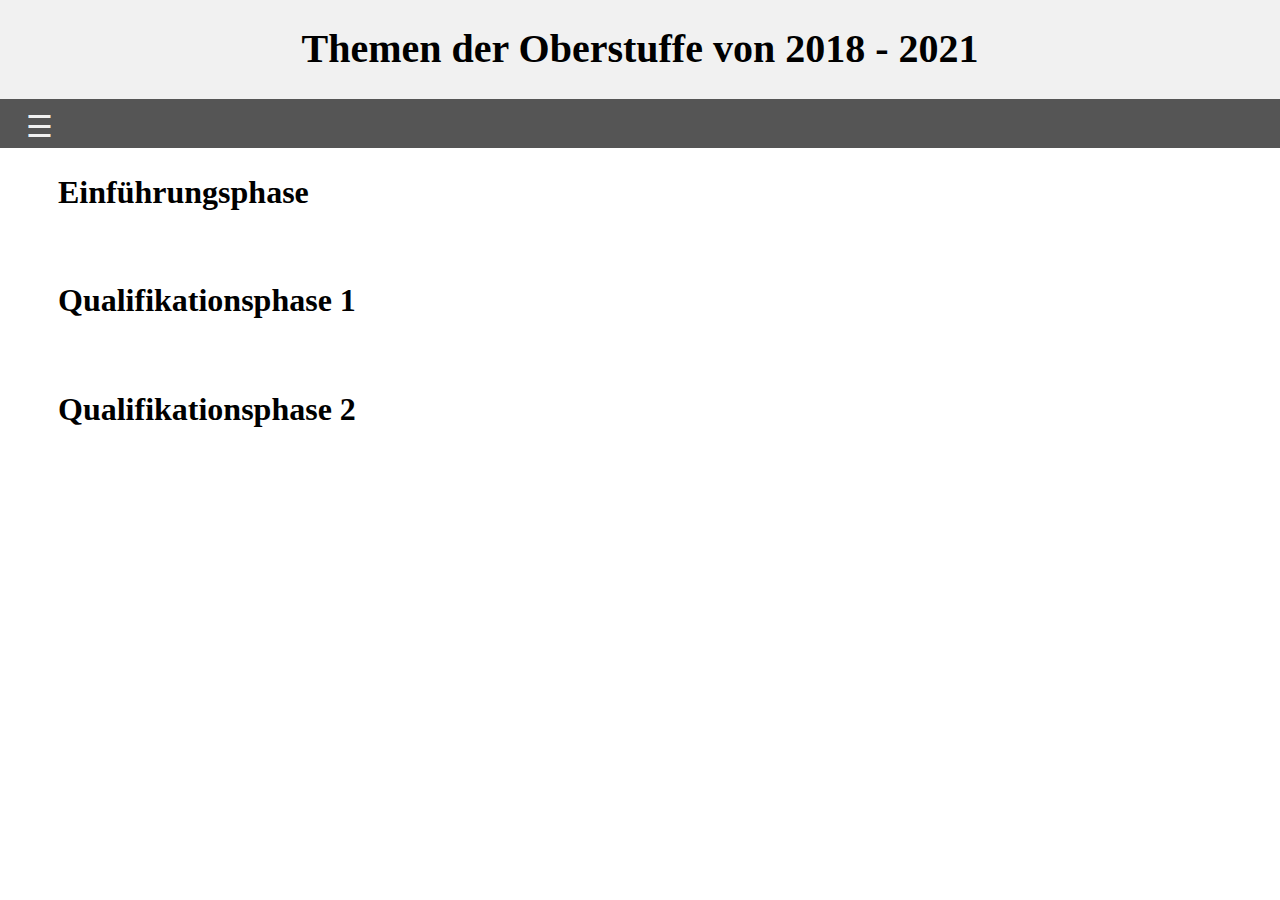
<file: index.html>
<!DOCTYPE html>
<html lang="de">

<head>
    <title>Funktionen Allgemein - EF</title>
    <link rel="stylesheet" type="text/css" href="theme.css">
    <link href="https://fonts.googleapis.com/css?family=Poppins" rel="stylesheet">
    <meta charset="utf-8">
    <meta name="viewport" content="width=device-width, initial-scale=1.0">
</head>

<body>
    <div class="top-container">
        <h1 class="underline">Themen der Oberstuffe von 2018 - 2021 </h1>
    </div>
    <div id="mySidenav" class="sidenav">
        <a href="javascript:void(0)" class="closebtn" onclick="closeNav()">&times;</a>
        <a href="index.html">Hauptseite</a>
        <a href="EF/ef.html">EF</a>
        <a href="Q1/q1.html">Q1</a>
        <a href="Q2/q2.html">Q2</a>
    </div>
    <div class="header" id="myHeader">
        <span style="font-size:30px;cursor:pointer" onclick="openNav()">&nbsp &#9776; <div class="titl opacityt" id="myTitl">Themen der Oberstuffe von 2018 - 2021 MPG</div></span>
    </div>
    <a href="EF/ef.html">
        <h2>Einführungsphase</h2>
    </a><br>
    <a href="Q1/q1.html">
        <h2>Qualifikationsphase 1</h2>
    </a><br>
    <a href="Q2/q2.html">
        <h2>Qualifikationsphase 2</h2>
    </a><br>
    <script type='text/javascript' src="script.js"></script>
</body>

</html>
</file>
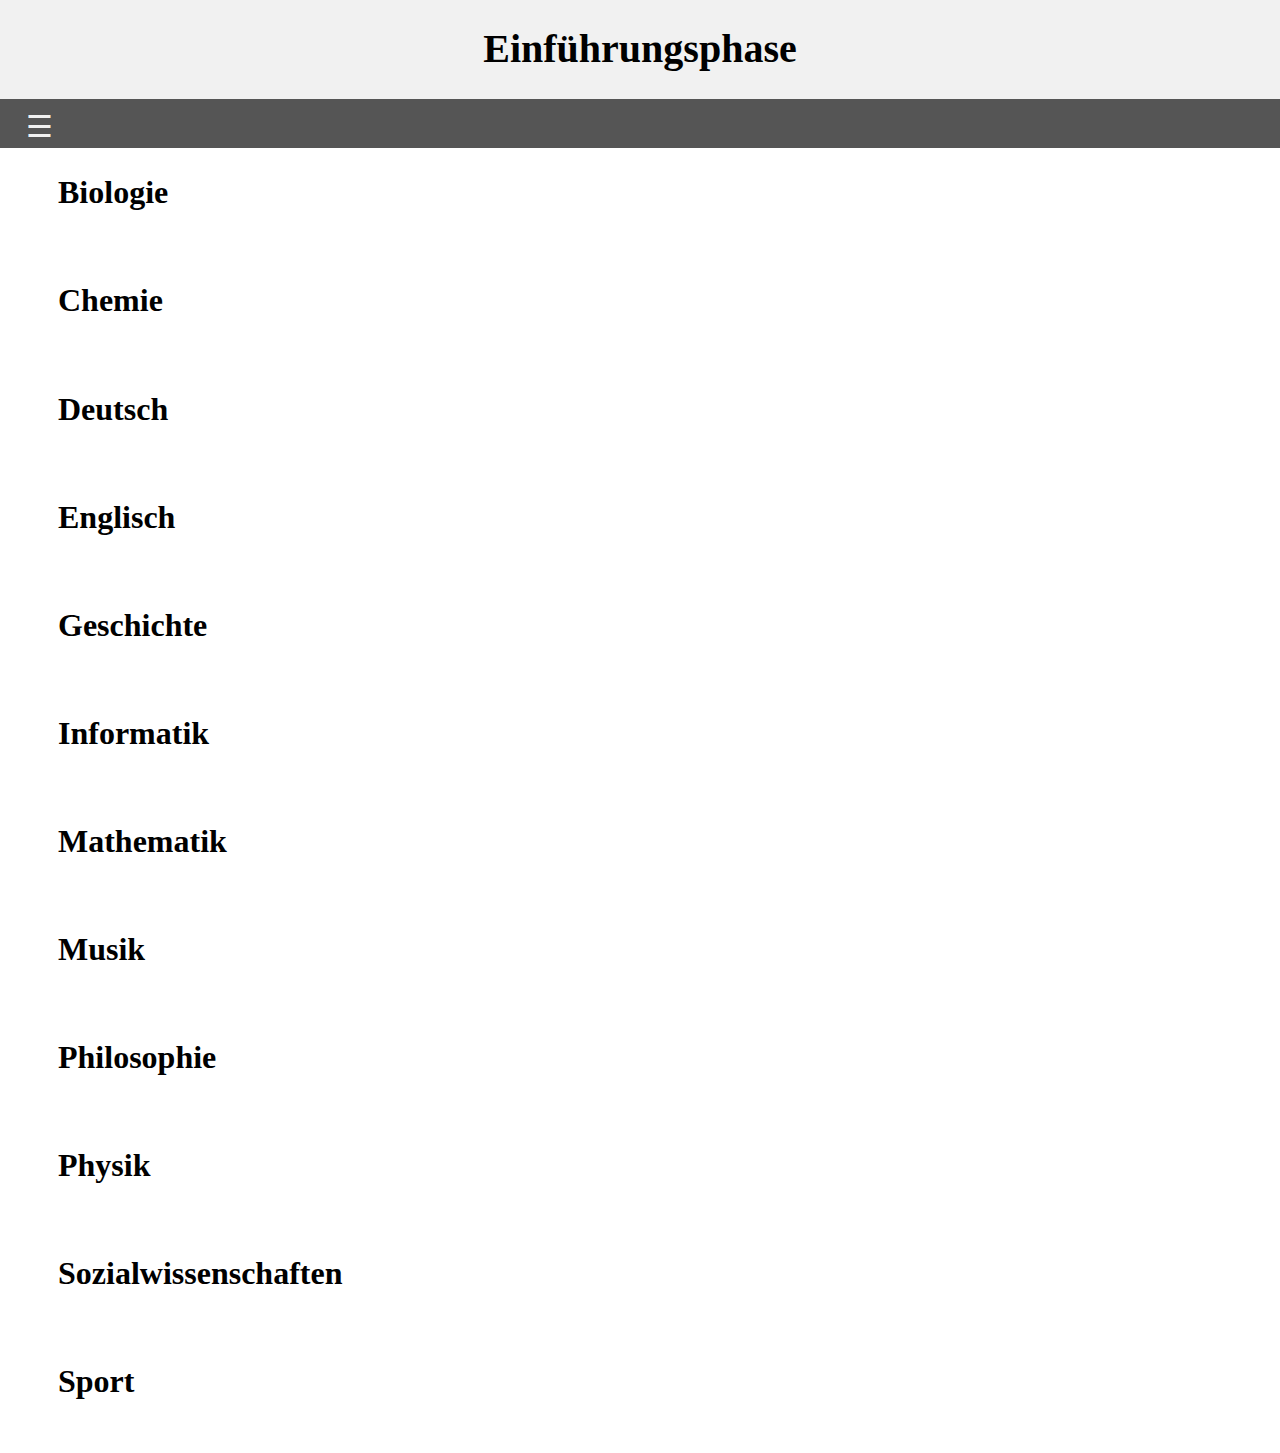
<file: EF/ef.html>
<!DOCTYPE html>
<html lang="de">

<head>
    <title>Funktionen Allgemein - EF</title>
    <link rel="stylesheet" type="text/css" href="theme.css">
    <link href="https://fonts.googleapis.com/css?family=Poppins" rel="stylesheet">
    <meta charset="utf-8">
    <meta name="viewport" content="width=device-width, initial-scale=1.0">
</head>

<body>
    <div class="top-container">
        <h1 class="underline">Einführungsphase </h1>
    </div>
    <div id="mySidenav" class="sidenav">
        <a href="javascript:void(0)" class="closebtn" onclick="closeNav()">&times;</a>
        <a href="../index.html">Hauptseite</a>
        <a href="EF/ef.html">EF</a>
        <a href="Q1/q1.html">Q1</a>
        <a href="Q2/q2.html">Q2</a>
    </div>
    <div class="header" id="myHeader">
        <span style="font-size:30px;cursor:pointer" onclick="openNav()">&nbsp &#9776; <div class="titl opacityt" id="myTitl">Einführungsphase</div></span>
    </div>
    <a href="Bio/bio.html">
        <h2>Biologie</h2>
    </a><br>
    <a href="Chemie/chemie.html">
        <h2>Chemie</h2>
    </a><br>
    <a href="Deutsch/deutsch.html">
        <h2>Deutsch</h2>
    </a><br>
    <a href="Englisch/englisc.html">
        <h2>Englisch</h2>
    </a><br>
    <a href="Geschichte/geschichte.html">
        <h2>Geschichte</h2>
    </a><br>
    <a href="Informatik/informatik.html">
        <h2>Informatik</h2>
    </a><br>
    <a href="Mathematik/mathematik.html">
        <h2>Mathematik</h2>
    </a><br>
    <a href="Musik/musik.html">
        <h2>Musik</h2>
    </a><br>
    <a href="Philosophie/philosophie.html">
        <h2>Philosophie</h2>
    </a><br>
    <a href="Physik/physik.html">
        <h2>Physik</h2>
    </a><br>
    <a href="Sozialwissenschaften/sowi.html">
        <h2>Sozialwissenschaften</h2>
    </a><br>
    <a href="Sport/sport.html">
        <h2>Sport</h2>
    </a><br>
    <script type='text/javascript' src="script.js"></script>
</body>

</html>
</file>
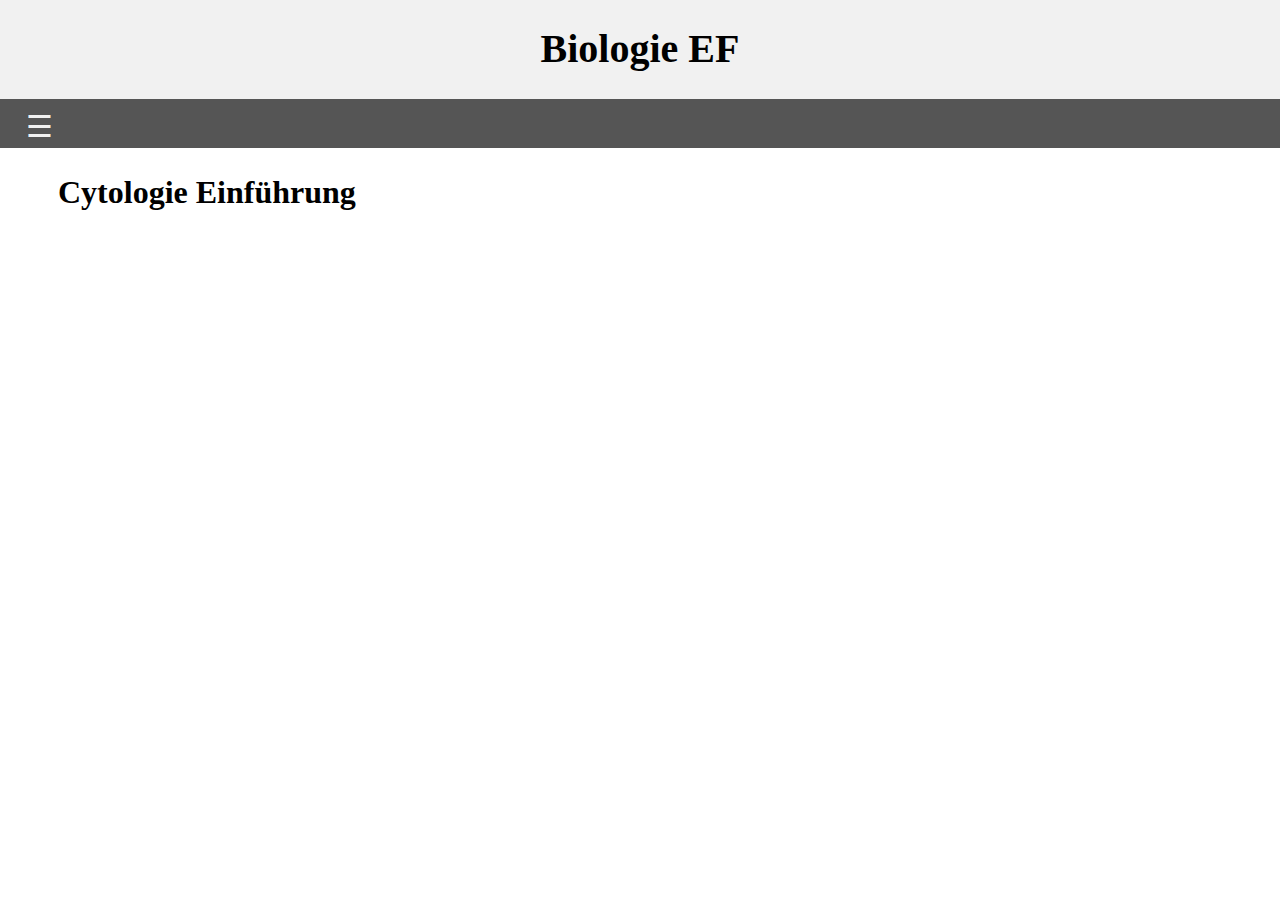
<file: EF/Bio/bio.html>
<!DOCTYPE html>
<html lang="de">

<head>
    <title>Bio - EF</title>
    <link rel="stylesheet" type="text/css" href="theme.css">
    <link href="https://fonts.googleapis.com/css?family=Poppins" rel="stylesheet">
    <meta charset="utf-8">
    <meta name="viewport" content="width=device-width, initial-scale=1.0">
</head>

<body>
    <div class="top-container">
        <h1 class="underline">Biologie EF </h1>
    </div>
    <div id="mySidenav" class="sidenav">
        <a href="javascript:void(0)" class="closebtn" onclick="closeNav()">&times;</a>
        <a href="https://megaprojekt.github.io/index.html">Hauptseite</a>
        <a href="https://megaprojekt.github.io/EF/ef.html">EF</a>
        <a href="../Q1/q1.html">Q1</a>
        <a href="../Q2/q2.html">Q2</a>
    </div>
    <div class="header" id="myHeader">
        <span style="font-size:30px;cursor:pointer" onclick="openNav()">&nbsp &#9776; <div class="titl opacityt" id="myTitl">Biologie EF</div></span>
    </div>
    <a href="Zellen/Cytologie_Einfuehrung/Cytologie_Einfuehrung.html">
        <h2>Cytologie Einführung</h2>
    </a><br>
    <script type='text/javascript' src="script.js"></script>
</body>

</html>
</file>
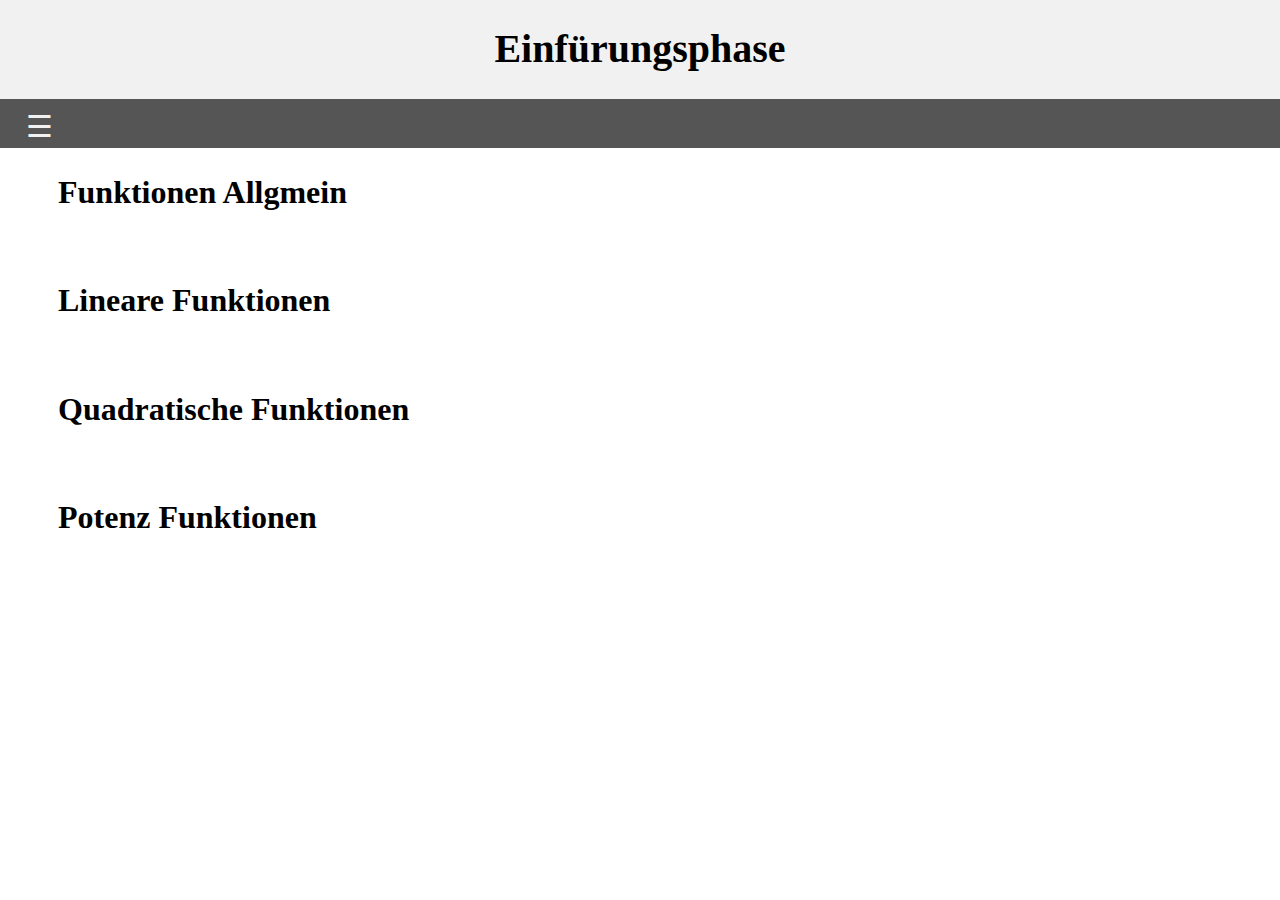
<file: EF/Mathematik/mathematik.html>
<!DOCTYPE html>
<html lang="de">

<head>
    <title>Funktionen Allgemein - EF</title>
    <link rel="stylesheet" type="text/css" href="theme.css">
    <link href="https://fonts.googleapis.com/css?family=Poppins" rel="stylesheet">
    <meta charset="utf-8">
    <meta name="viewport" content="width=device-width, initial-scale=1.0">
</head>

<body>
    <div class="top-container">
        <h1 class="underline">Einfürungsphase </h1>
    </div>
    <div id="mySidenav" class="sidenav">
        <a href="javascript:void(0)" class="closebtn" onclick="closeNav()">&times;</a>
        <a href="https://megaprojekt.github.io/index.html">Hauptseite</a>
        <a href="https://megaprojekt.github.io/EF/ef.html">EF</a>
        <a href="../Q1/q1.html">Q1</a>
        <a href="../Q2/q2.html">Q2</a>
    </div>
    <div class="header" id="myHeader">
        <span style="font-size:30px;cursor:pointer" onclick="openNav()">&nbsp &#9776; <div class="titl opacityt" id="myTitl">Einfürungsphase</div></span>
    </div>
    <a href="Funktionen/Funktionen%20Definition/EF_Funktionen_Allgemein.html">
        <h2>Funktionen Allgmein</h2>
    </a><br>
    <a href="Funktionen/Lineare%20Funktionen/EF_Lineare_Funktionen.html">
        <h2>Lineare Funktionen</h2>
    </a><br>
    <a href="Funktionen/Quadratische%20Funktionen/EF_Quadratische_Funktionen.html">
        <h2>Quadratische Funktionen</h2>
    </a><br>
     <a href="Funktionen/Potenz_Funktionen/EF_Potenz_Funktionen.html">
        <h2>Potenz Funktionen</h2>
    </a><br>
    <script type='text/javascript' src="script.js"></script>
</body>

</html>
</file>
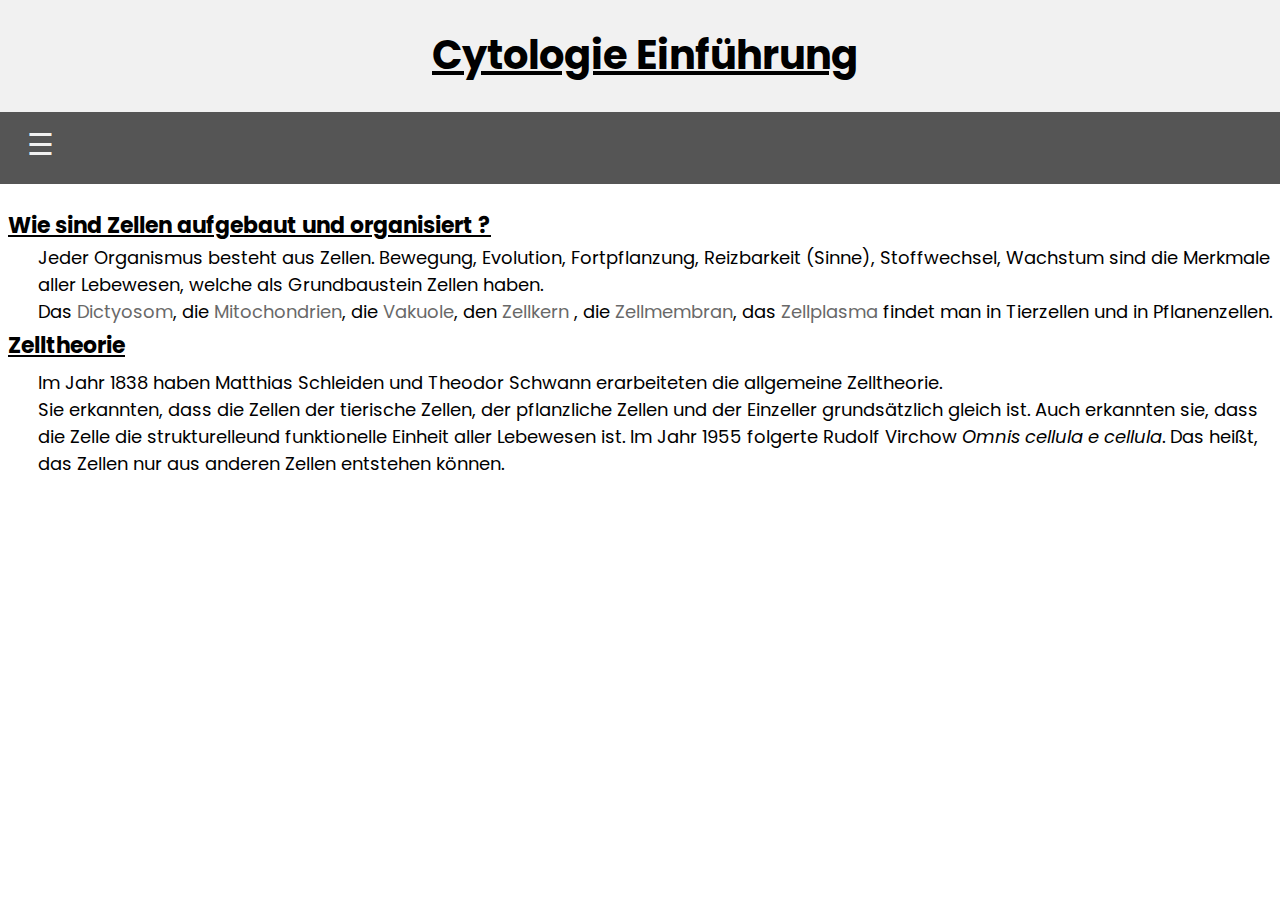
<file: EF/Bio/Zellen/Cytologie_Einfuehrung/Cytologie_Einfuehrung.html>
<!DOCTYPE html>
<html lang="de">

<head>
    <title>Cytologie Einführung - EF</title>
    <link rel="stylesheet" type="text/css" href="theme.css">
    <link href="https://fonts.googleapis.com/css?family=Poppins" rel="stylesheet">
    <meta charset="utf-8">
    <meta name="viewport" content="width=device-width, initial-scale=1.0">
</head>

<body>
    <div class="top-container">
        <h1 class="underline">Cytologie Einführung </h1>
    </div>
    <div id="mySidenav" class="sidenav">
        <a href="javascript:void(0)" class="closebtn" onclick="closeNav()">&times;</a>
        <a href="https://megaprojekt.github.io/index.html">Hauptseite</a>
        <a href="https://megaprojekt.github.io/EF/ef.html">EF</a>
        <a href="../Q1/q1.html">Q1</a>
        <a href="../Q2/q2.html">Q2</a>
    </div>
    <div class="header" id="myHeader">
        <span style="font-size:30px;cursor:pointer" onclick="openNav()">&nbsp &#9776; <div class="titl opacityt" id="myTitl">Cytologie Einfühurung</div></span>
    </div>
    <br>
    <h3 class="margintopheader underlinetitle">Wie sind Zellen aufgebaut und organisiert ?</h3>
    <p class = "marginleft margintop">
        Jeder Organismus besteht aus Zellen. Bewegung, Evolution, Fortpflanzung, Reizbarkeit (Sinne), Stoffwechsel, Wachstum sind die Merkmale aller Lebewesen, welche als Grundbaustein Zellen haben.<br> Das <a href="">Dictyosom</a>, die <a href=""> Mitochondrien</a>, die <a href="">Vakuole</a>, den <a href = "">Zellkern</a> , die <a href = "" >Zellmembran</a>, das <a href="">Zellplasma</a> findet man in Tierzellen und in Pflanenzellen. 
    </p>
    <h3 class="underlinetitle margintopheader1">Zelltheorie</h3>
    <p class="marginleft margintop1">
        Im Jahr 1838 haben Matthias Schleiden und Theodor Schwann erarbeiteten die allgemeine Zelltheorie.<br> Sie erkannten, dass die Zellen der tierische Zellen, der pflanzliche Zellen und  der Einzeller grundsätzlich gleich ist. Auch erkannten sie, dass die Zelle die strukturelleund funktionelle Einheit aller Lebewesen ist. Im Jahr 1955 folgerte Rudolf Virchow <i>Omnis cellula e cellula</i>. Das heißt, das Zellen nur aus anderen Zellen entstehen können. 
    </p>

    <script type='text/javascript' src="script.js"></script>



</body>

</html>
</file>
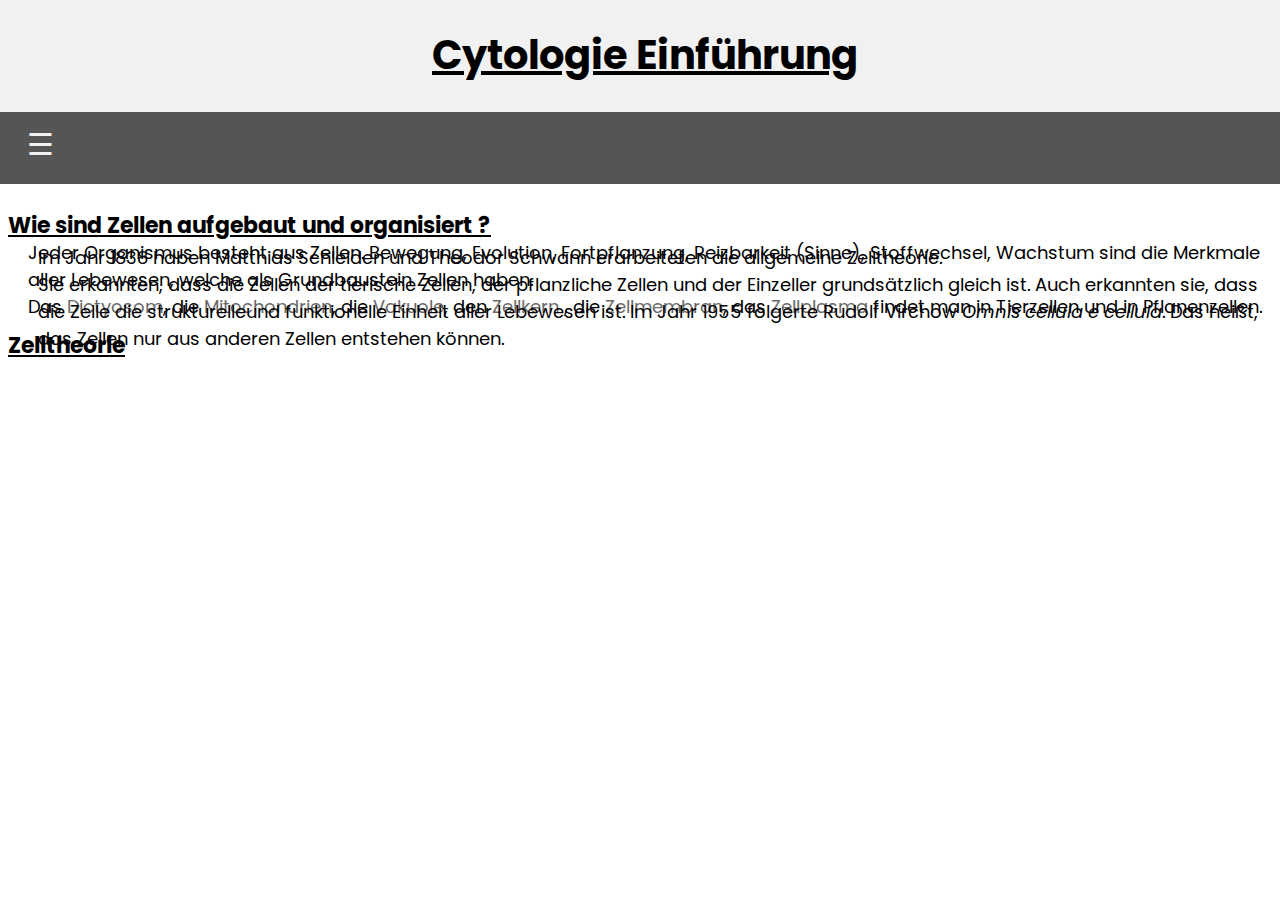
<file: EF/Bio/Zellen/Cytologie_Einfuehrung/Cytologie_EinführungCytologie_Einfuehrung.html>
<!DOCTYPE html>
<html lang="de">

<head>
    <title>Cytologie Einführung - EF</title>
    <link rel="stylesheet" type="text/css" href="theme.css">
    <link href="https://fonts.googleapis.com/css?family=Poppins" rel="stylesheet">
    <meta charset="utf-8">
    <meta name="viewport" content="width=device-width, initial-scale=1.0">
</head>

<body>
    <div class="top-container">
        <h1 class="underline">Cytologie Einführung </h1>
    </div>
    <div id="mySidenav" class="sidenav">
        <a href="javascript:void(0)" class="closebtn" onclick="closeNav()">&times;</a>
        <a href="../index.html">Hauptseite</a>
        <a href="../EF/ef.html">EF</a>
        <a href="../Q1/q1.html">Q1</a>
        <a href="../Q2/q2.html">Q2</a>
    </div>
    <div class="header" id="myHeader">
        <span style="font-size:30px;cursor:pointer" onclick="openNav()">&nbsp &#9776; <div class="titl opacityt" id="myTitl">Cytologie Einfühurung</div></span>
    </div>
    <br>
    <h3 class="margintopheader underlinetitle">Wie sind Zellen aufgebaut und organisiert ?</h3>
    <p>
        Jeder Organismus besteht aus Zellen. Bewegung, Evolution, Fortpflanzung, Reizbarkeit (Sinne), Stoffwechsel, Wachstum sind die Merkmale aller Lebewesen, welche als Grundbaustein Zellen haben.<br> Das <a href="">Dictyosom</a>, die <a href=""> Mitochondrien</a>, die <a href="">Vakuole</a>, den <a href = "">Zellkern</a> , die <a href = "" >Zellmembran</a>, das <a href="">Zellplasma</a> findet man in Tierzellen und in Pflanenzellen. 
    </p>
    <h3 class="underlinetitle margintopheader1">Zelltheorie</h3>
    <p class="marginleft margintop">
        Im Jahr 1838 haben Matthias Schleiden und Theodor Schwann erarbeiteten die allgemeine Zelltheorie.<br> Sie erkannten, dass die Zellen der tierische Zellen, der pflanzliche Zellen und  der Einzeller grundsätzlich gleich ist. Auch erkannten sie, dass die Zelle die strukturelleund funktionelle Einheit aller Lebewesen ist. Im Jahr 1955 folgerte Rudolf Virchow <i>Omnis cellula e cellula</i>. Das heißt, das Zellen nur aus anderen Zellen entstehen können. 
    </p>

    <script type='text/javascript' src="script.js"></script>



</body>

</html>
</file>
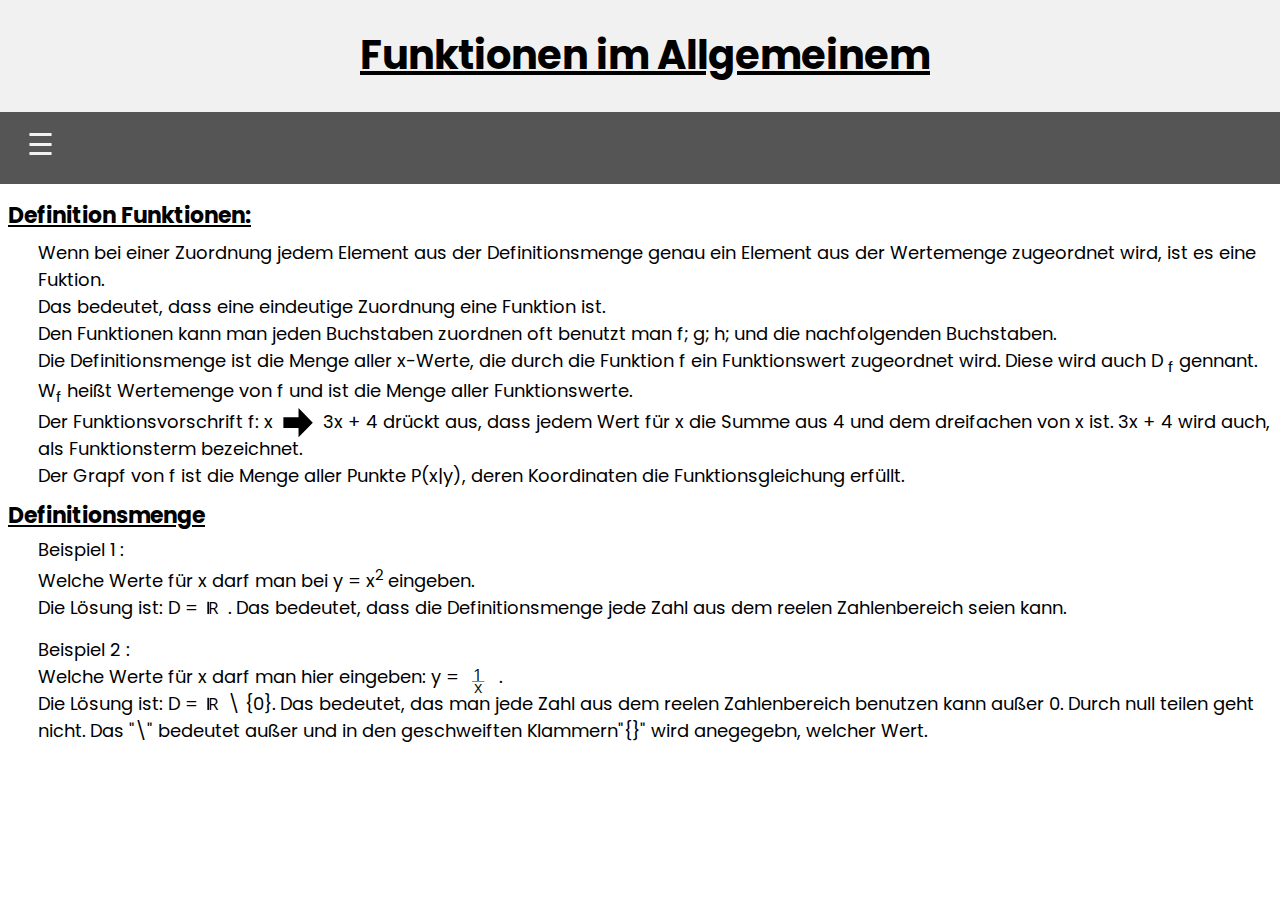
<file: EF/Mathematik/Funktionen/Funktionen Definition/EF_Funktionen_Allgemein.html>
<!DOCTYPE html>
<html lang="de">
<head>
    <title>Funktionen Allgemein - EF</title>
    <link rel="stylesheet" type="text/css" href="theme.css">
    <link href="https://fonts.googleapis.com/css?family=Poppins" rel="stylesheet">
    <meta charset="utf-8">
    <meta name="viewport" content="width=device-width, initial-scale=1.0">
</head>
<body>
     <div class="top-container">
        <h1 class="underline">Funktionen im Allgemeinem </h1>
    </div>
    <div id="mySidenav" class="sidenav">
        <a href="javascript:void(0)" class="closebtn" onclick="closeNav()">&times;</a>
        <a href="https://megaprojekt.github.io/index.html">Hauptseite</a>
        <a href="https://megaprojekt.github.io/EF/ef.html">EF</a>
        <a href="../Q1/q1.html">Q1</a>
        <a href="../Q2/q2.html">Q2</a>
    </div>
    <div class="header" id="myHeader">
        <span style="font-size:30px;cursor:pointer" onclick="openNav()">&nbsp &#9776; <div class="titl opacityt" id="myTitl">Funktionen im Allgemeinem</div></span>
    </div>
    <br>
    <h3 class = "underlinetitle margintopfunktionen">Definition Funktionen:<br></h3>        
    </p>
    <p class="marginleft">
        Wenn bei einer Zuordnung jedem Element aus der Definitionsmenge genau ein Element aus der Wertemenge zugeordnet wird, ist es eine Fuktion.<br> Das bedeutet, dass eine eindeutige Zuordnung eine Funktion ist.<br> Den Funktionen kann man jeden Buchstaben zuordnen oft benutzt man f; g; h; und die nachfolgenden Buchstaben. <br>  Die Definitionsmenge ist die Menge aller x-Werte, die durch die Funktion f ein Funktionswert zugeordnet wird. Diese wird auch D <sub>f</sub> gennant.<br> W<sub>f</sub> heißt Wertemenge von f und ist die Menge aller Funktionswerte.<br> Der Funktionsvorschrift f: x &nbsp;<img class="imagetextarrow" alt="Pfeil nach Rechts" src="pfeil%20nach%20rechts.svg"/>&nbsp; &nbsp; &nbsp; &nbsp;   3x + 4 drückt aus, dass jedem Wert für x die Summe aus 4 und dem dreifachen von x ist. 3x + 4 wird auch, als Funktionsterm bezeichnet.<br>
        Der Grapf von f ist die Menge aller Punkte P(x|y), deren Koordinaten die Funktionsgleichung erfüllt.
    </p>  
    <h3 class="margintopheader underlinetitle">Definitionsmenge</h3>
    <p class="margintop marginleft">
        <br>Beispiel 1 :<br> Welche Werte für x darf man bei y = x<sup>2</sup> eingeben.<br> Die Lösung ist:  D =&nbsp;<img class = "imagetextreel" alt="R" src="reeler%20zahlenbereich.svg"/> &nbsp &nbsp; . Das bedeutet, dass die Definitionsmenge jede Zahl aus dem reelen Zahlenbereich seien kann.<br>
    </p>
    <p class="margintop1 marginleft"> 
        <br> Beispiel 2 : <br> Welche Werte für x darf man hier eingeben: y = <img alt="1/x" class="imagetextbruch" src="funktionen%202b.svg"/> &nbsp; &nbsp; &nbsp; &nbsp;.<br> Die Lösung ist:  D =&nbsp;<img class = "imagetextreel" alt="R" src="reeler%20zahlenbereich.svg"/> &nbsp; &nbsp; \ {0}. Das bedeutet, das man jede Zahl aus dem reelen Zahlenbereich benutzen kann außer 0. Durch null teilen geht nicht. Das "\" bedeutet außer und in den geschweiften Klammern"{}" wird anegegebn, welcher Wert. 
    </p>
    <script type='text/javascript' src="script.js"></script>

        
    

</body>
</html>
</file>
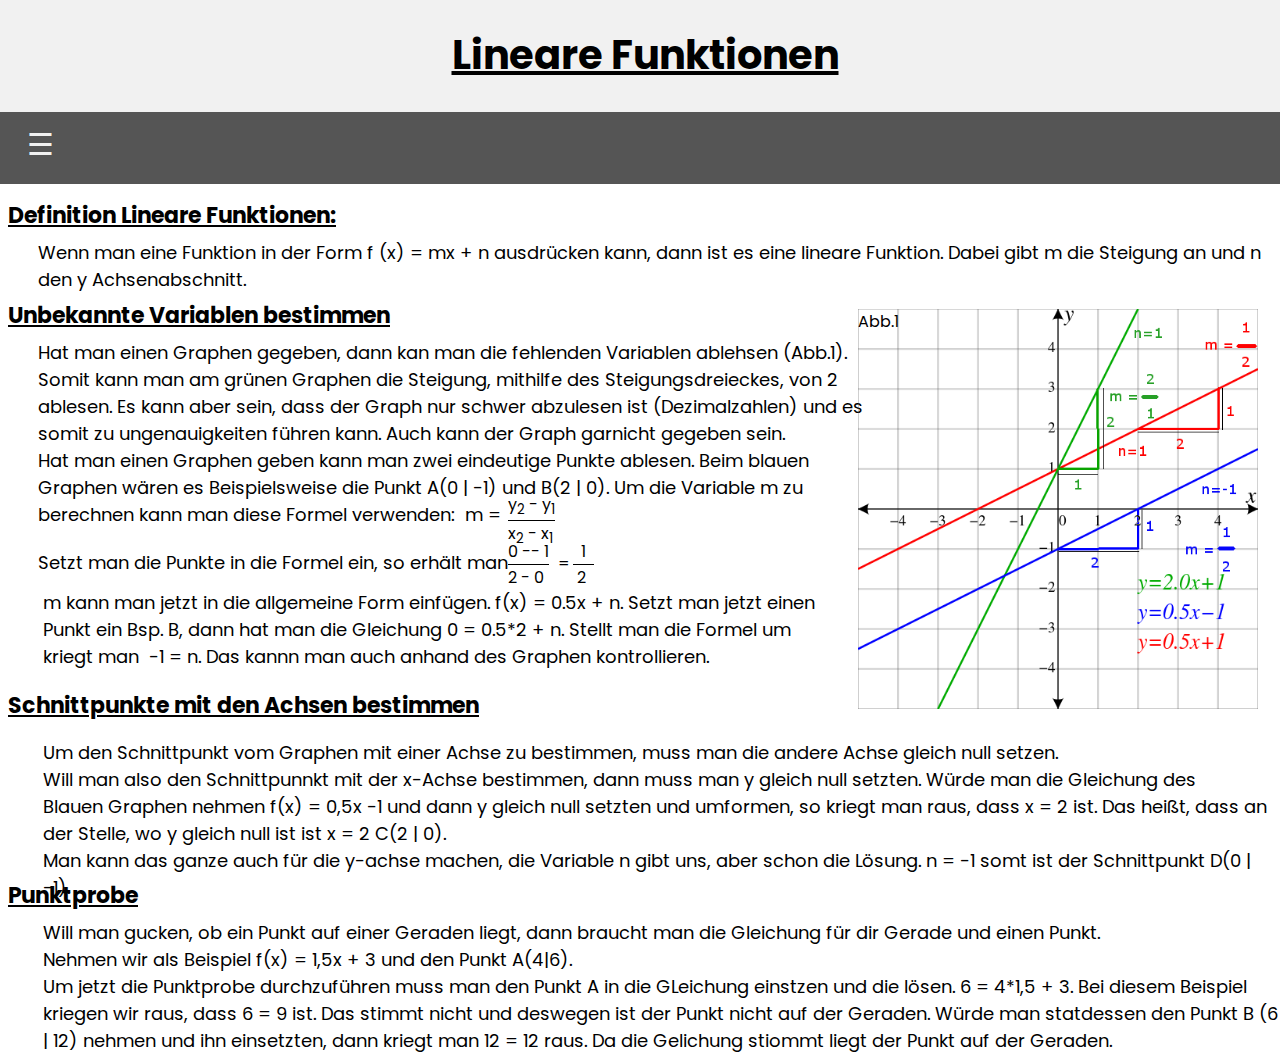
<file: EF/Mathematik/Funktionen/Lineare Funktionen/EF_Lineare_Funktionen.html>
<!DOCTYPE html>
<html lang="de">

<head>
    <title>Funktionen Allgemein - EF</title>
    <link rel="stylesheet" type="text/css" href="theme.css">
    <link href="https://fonts.googleapis.com/css?family=Poppins" rel="stylesheet">
    <meta charset="utf-8">
    <meta name="viewport" content="width=device-width, initial-scale=1.0">
</head>

<body>
    <div class="top-container">
        <h1 class="underline">Lineare Funktionen </h1>
    </div>
    <div id="mySidenav" class="sidenav">
        <a href="javascript:void(0)" class="closebtn" onclick="closeNav()">&times;</a>
        <a href="https://megaprojekt.github.io/index.html">Hauptseite</a>
        <a href="https://megaprojekt.github.io/EF/ef.html">EF</a>
        <a href="../Q1/q1.html">Q1</a>
        <a href="../Q2/q2.html">Q2</a>
    </div>
    <div class="header" id="myHeader">
        <span style="font-size:30px;cursor:pointer" onclick="openNav()">&nbsp &#9776; <div class="titl opacityt" id="myTitl">Lineare Funktionen</div></span>
    </div>
    <br>
    <h3 class="underlinetitle margintopfunktionen">Definition Lineare Funktionen:<br></h3>
    <p class="marginleft">
        Wenn man eine Funktion in der Form f (x) = mx + n ausdrücken kann, dann ist es eine lineare Funktion. Dabei gibt m die Steigung an und n den y Achsenabschnitt.
    </p>
    <h3 class="margintopheader underlinetitle">Unbekannte Variablen bestimmen</h3>
    <p class="margintop marginleft" id="floated">
        Hat man einen Graphen gegeben, dann kan man die fehlenden Variablen ablehsen (Abb.1). Somit kann man am grünen Graphen die Steigung, mithilfe des Steigungsdreieckes, von 2 ablesen. Es kann aber sein, dass der Graph nur schwer abzulesen ist (Dezimalzahlen) und es somit zu ungenauigkeiten führen kann. Auch kann der Graph garnicht gegeben sein. <br> Hat man einen Graphen geben kann man zwei eindeutige Punkte ablesen. Beim blauen Graphen wären es Beispielsweise die Punkt A(0 | -1) und B(2 | 0). Um die Variable m zu berechnen kann man diese Formel verwenden:&nbsp; m =</p>
    <div class="fractionm">
        <div class="top">y<sub>2</sub> - y<sub>1</sub></div>
        <div class="bottom">x<sub>2</sub> - x<sub>1</sub></div>
    </div>
    <p class="margintop1 marginleft" id="floated">
        Setzt man die Punkte in die Formel ein, so erhält man <div class="fractioncounting">
            <div class="top">0 -- 1</div>
            <div class="bottom">2 - 0</div>
        </div>
        <div class="fractiongleich">=</div>
    </p>
    <img class="graph" src="FuncionLineal01.bmp" />
    <div class="graph">Abb.1</div>
    <div class="fractionlosung">
        <div class="top">&nbsp; 1 &nbsp;</div>
        <div class="bottom">&nbsp;2</div>
    </div>
    <p class="margintop2 marginleft" id="floated2">
        m kann man jetzt in die allgemeine Form einfügen. f(x) = 0.5x + n. Setzt man jetzt einen Punkt ein Bsp. B, dann hat man die Gleichung 0 = 0.5*2 + n. Stellt man die Formel um kriegt man &nbsp;-1 = n. Das kannn man auch anhand des Graphen kontrollieren.
    </p>
    <h3 class="margintopheader3 underlinetitle">Schnittpunkte mit den Achsen bestimmen</h3>
    <p class="margintop3 marginleft">
        Um den Schnittpunkt vom Graphen mit einer Achse zu bestimmen, muss man die andere Achse gleich null setzen.<br> Will man also den Schnittpunnkt mit der x-Achse bestimmen, dann muss man y gleich null setzten. Würde man die Gleichung des <br>Blauen Graphen nehmen f(x) = 0,5x -1 und dann y gleich null setzten und umformen, so kriegt man raus, dass x = 2 ist. Das heißt, dass an der Stelle, wo y gleich null ist ist x = 2 C(2 | 0). <br> Man kann das ganze auch für die y-achse machen, die Variable n gibt uns, aber schon die Lösung. n = -1 somt ist der Schnittpunkt D(0 | -1).
    </p>
    <h3 class="margintopheader4 underlinetitle">Punktprobe</h3>
    <p class="margintop4 marginleft">
        Will man gucken, ob ein Punkt auf einer Geraden liegt, dann braucht man die Gleichung für dir Gerade und einen Punkt. <br> Nehmen wir als Beispiel f(x) = 1,5x + 3 und den Punkt A(4|6). <br> Um jetzt die Punktprobe durchzuführen muss man den Punkt A in die GLeichung einstzen und die lösen. 6 = 4*1,5 + 3. Bei diesem Beispiel kriegen wir raus, dass 6 = 9 ist. Das stimmt nicht und deswegen ist der Punkt nicht auf der Geraden. Würde man statdessen den Punkt B (6 | 12) nehmen und ihn einsetzten, dann kriegt man 12 = 12 raus. Da die Gelichung stiommt liegt der Punkt auf der Geraden.
    </p>
    <script type='text/javascript' src="script.js"></script>



</body>

</html>
</file>
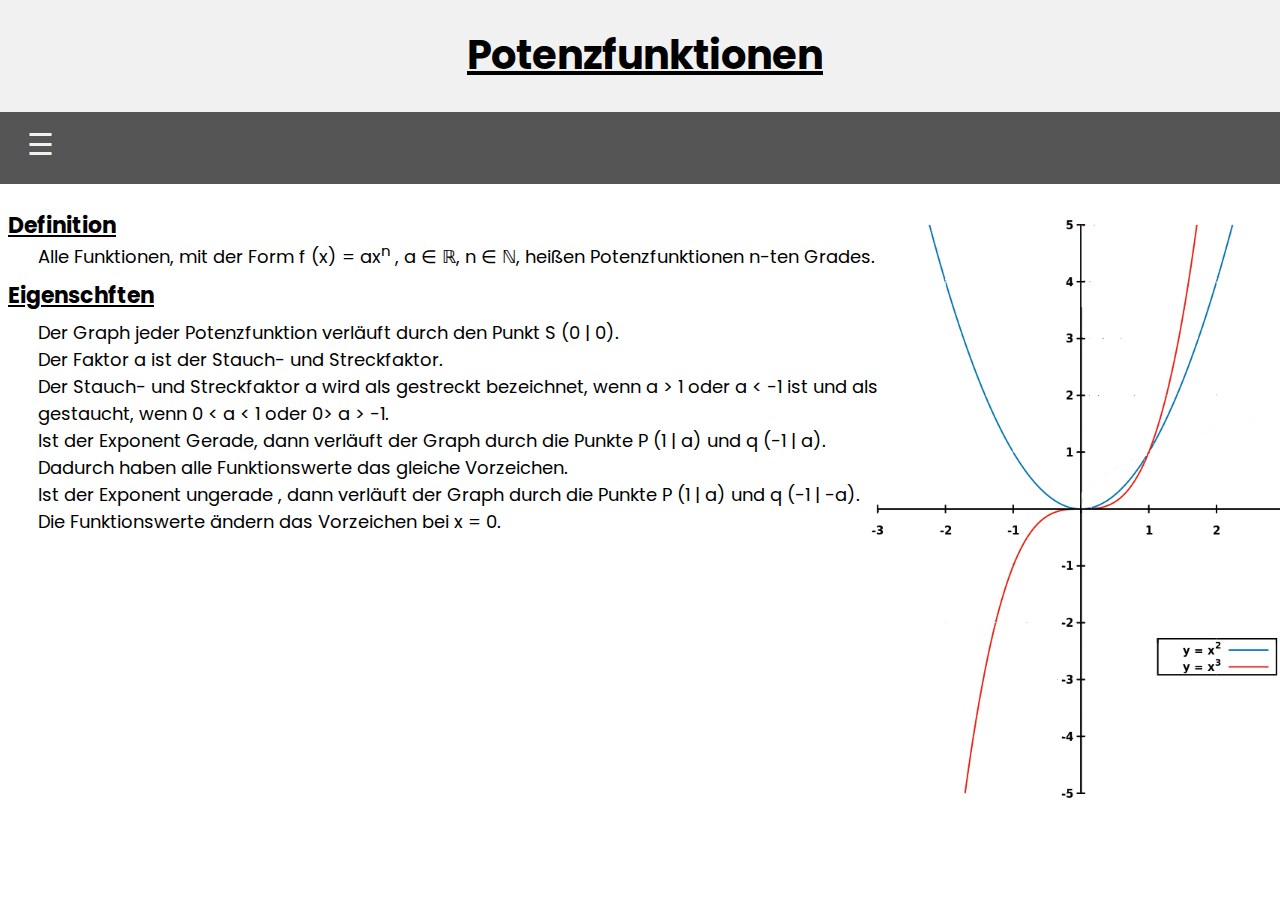
<file: EF/Mathematik/Funktionen/Potenz_Funktionen/EF_Potenz_Funktionen.html>
<!DOCTYPE html>
<html lang="de">

<head>
    <title>Potenzfunktionen - EF</title>
    <link rel="stylesheet" type="text/css" href="theme.css">
    <link href="https://fonts.googleapis.com/css?family=Poppins" rel="stylesheet">
    <meta charset="utf-8">
    <meta name="viewport" content="width=device-width, initial-scale=1.0">
</head>

<body>
    <div class="top-container">
        <h1 class="underline">Potenzfunktionen </h1>
    </div>
    <div id="mySidenav" class="sidenav">
        <a href="javascript:void(0)" class="closebtn" onclick="closeNav()">&times;</a>
        <a href="https://megaprojekt.github.io/index.html">Hauptseite</a>
        <a href="https://megaprojekt.github.io/EF/ef.html">EF</a>
        <a href="../Q1/q1.html">Q1</a>
        <a href="../Q2/q2.html">Q2</a>
    </div>
    <div class="header" id="myHeader">
        <span style="font-size:30px;cursor:pointer" onclick="openNav()">&nbsp &#9776; <div class="titl opacityt" id="myTitl">Potenzfunktionen</div></span>
    </div>
    <br>
    <h3 class="margintopheader underlinetitle">Definition</h3>
    <p class="marginleft">
        Alle Funktionen, mit der Form f (x) = ax<sup>n</sup> , a ∈ ℝ, n ∈ ℕ, heißen Potenzfunktionen n-ten Grades.
    </p>
    <h3 class="margintopheader1 underlinetitle">Eigenschften</h3>
    <p class="marginleft margintop" id = "floated">
        Der Graph jeder Potenzfunktion verläuft durch den Punkt S (0 | 0).<br>Der Faktor a ist der Stauch- und Streckfaktor.<br> Der Stauch- und Streckfaktor a wird als gestreckt bezeichnet, wenn a > 1 oder a < -1 ist und als gestaucht, wenn 0 < a < 1 oder 0> a > -1.<br>Ist der Exponent Gerade, dann verläuft der Graph durch die Punkte P (1 | a) und q (-1 | a). Dadurch haben alle Funktionswerte das gleiche Vorzeichen.<br>Ist der Exponent ungerade , dann verläuft der Graph durch die Punkte P (1 | a) und q (-1 | -a).<br> Die Funktionswerte ändern das Vorzeichen bei x = 0.<br> 
    </p>
        <img id="funktion" src="Potenzfkt.png" />
    <script type='text/javascript' src="script.js"></script>



</body>

</html>
</file>
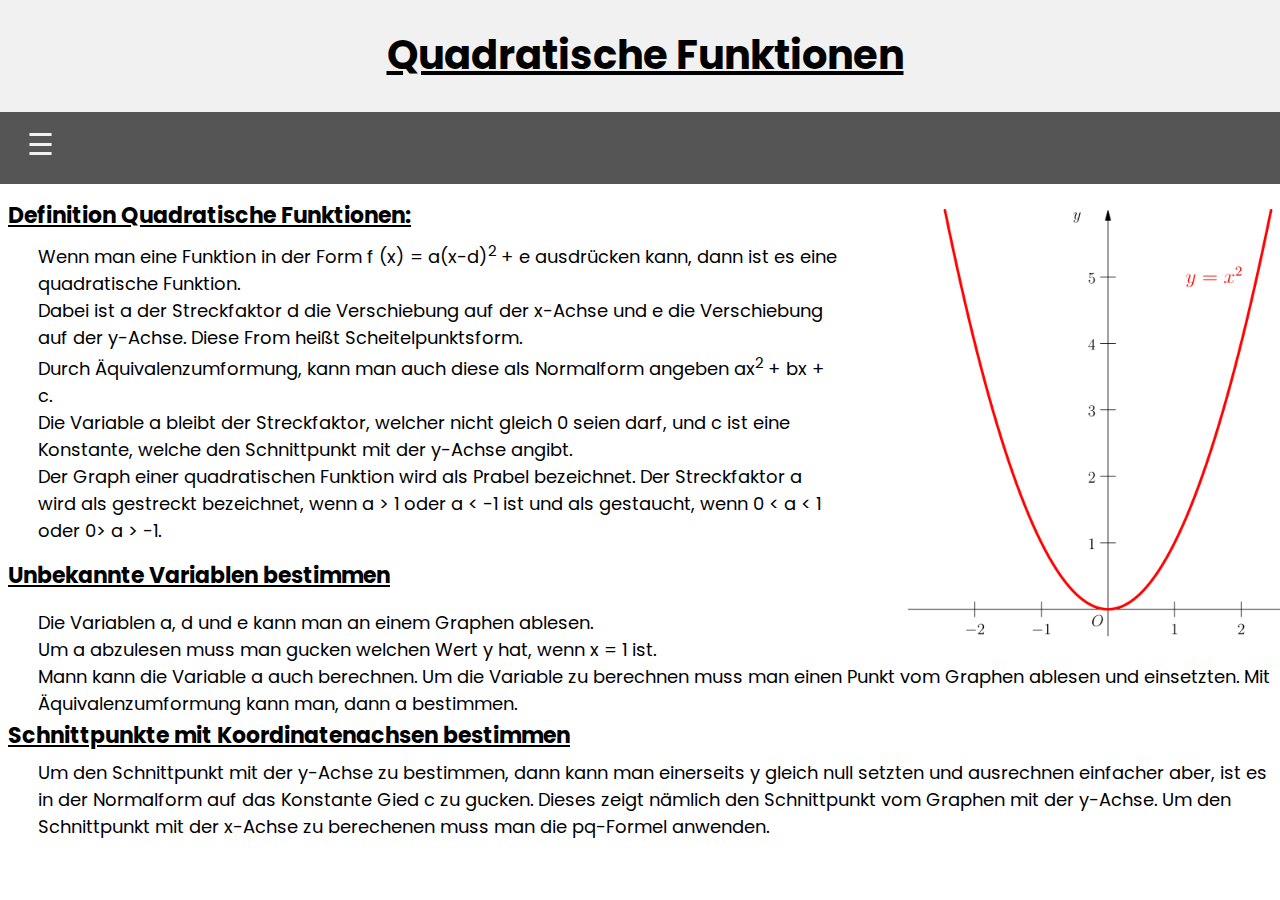
<file: EF/Mathematik/Funktionen/Quadratische Funktionen/EF_Quadratische_Funktionen.html>
<!DOCTYPE html>
<html lang="de">

<head>
    <title>Quadratische Funktionen - EF</title>
    <link rel="stylesheet" type="text/css" href="theme.css">
    <link href="https://fonts.googleapis.com/css?family=Poppins" rel="stylesheet">
    <meta charset="utf-8">
    <meta name="viewport" content="width=device-width, initial-scale=1.0">
</head>

<body>
    <div class="top-container">
        <h1 class="underline">Quadratische Funktionen </h1>
    </div>
    <div id="mySidenav" class="sidenav">
        <a href="javascript:void(0)" class="closebtn" onclick="closeNav()">&times;</a>
        <a href="https://megaprojekt.github.io/index.html">Hauptseite</a>
        <a href="https://megaprojekt.github.io/EF/ef.html">EF</a>
        <a href="../Q1/q1.html">Q1</a>
        <a href="../Q2/q2.html">Q2</a>
    </div>
    <div class="header" id="myHeader">
        <span style="font-size:30px;cursor:pointer" onclick="openNav()">&nbsp &#9776; <div class="titl opacityt" id="myTitl">Quadratische Funktionen</div></span>
    </div>
    <br>
    <h3 class="underlinetitle margintopfunktionen">Definition Quadratische Funktionen:<br></h3>
    <p class="marginleft" id="floated">
        Wenn man eine Funktion in der Form f (x) = a(x-d)<sup>2</sup> + e ausdrücken kann, dann ist es eine quadratische Funktion.<br> Dabei ist a der Streckfaktor d die Verschiebung auf der x-Achse und e die Verschiebung auf der y-Achse. Diese From heißt Scheitelpunktsform.<br> Durch Äquivalenzumformung, kann man auch diese als Normalform angeben ax<sup>2</sup> + bx + c.<br> Die Variable a bleibt der Streckfaktor, welcher nicht gleich 0 seien darf, und c ist eine Konstante, welche den Schnittpunkt mit der y-Achse angibt.<br> Der Graph einer quadratischen Funktion wird als Prabel bezeichnet. Der Streckfaktor a wird als gestreckt bezeichnet, wenn a > 1 oder a < -1 ist und als gestaucht, wenn 0 < a < 1 oder 0> a > -1.
    </p>
    <img id="parabel" alt="Graph" src="2000px-Parabola2.svg.png" />
    <h3 class="underlinetitle margintopheader">Unbekannte Variablen bestimmen</h3>
    <p class="marginleft margintop">
        Die Variablen a, d und e kann man an einem Graphen ablesen. <br> Um a abzulesen muss man gucken welchen Wert y hat, wenn x = 1 ist.<br> Mann kann die Variable a auch berechnen. Um die Variable zu berechnen muss man einen Punkt vom Graphen ablesen und einsetzten. Mit Äquivalenzumformung kann man, dann a bestimmen.
    </p>
    <h3 class="underlinetitle margintopheader2">Schnittpunkte mit Koordinatenachsen bestimmen</h3>
    <p class="marginleft margintop1">
        Um den Schnittpunkt mit der y-Achse zu bestimmen, dann kann man einerseits y  gleich null setzten und ausrechnen einfacher aber, ist es in der Normalform auf das Konstante Gied c zu gucken. Dieses zeigt nämlich den Schnittpunkt vom Graphen mit der y-Achse. Um den Schnittpunkt mit der x-Achse zu berechenen muss man die pq-Formel anwenden. 
    </p>
    <script type='text/javascript' src="script.js"></script>



</body>

</html>
</file>
<file: theme.css>
a:link {
    color: black;
    text-decoration: none;
}

a:visited {
    color: dimgray;
    text-decoration: none;
}

a:hover {
    color: grey;
    text-decoration: none;
}

a:active {
    color: gray;
    text-decoration: none;
}
h1{
    font-size: 40px;
}
h2{
    margin-left: 50px;
    font-size: 2em;
}






.content {
    padding: 16px;
}


.header {
    padding: 10px 16px;
    background: #555;
    color: #f1f1f1;
    margin-left: -0.8em;
    margin-right: -0.8em;
    z-index: 1;
}

.id {
    padding-top: 60px;
}

.opacityt {
    color: rgba(255, 255, 255, 0);
}

.sticky {
    position: fixed;
    top: 0;
    width: 100%;
}

.sticky + .content {
    padding-top: 102px;
}

.sidenav {
    height: 100%;
    width: 0;
    position: fixed;
    z-index: 2;
    top: 0;
    left: 0;
    background-color: #111;
    overflow-x: hidden;
    transition: 0.5s;
    padding-top: 60px;
    position: fixed;
    top: 0;
}

.sidenav a {
    padding: 8px 8px 8px 24px;
    text-decoration: none;
    font-size: 25px;
    color: #818181;
    display: block;
    transition: 0.3s;
    z-index: 2;
}

.sidenav a:hover {
    color: #f1f1f1;
}

.sidenav .closebtn {
    position: absolute;
    top: 0;
    right: 25px;
    font-size: 36px;
    margin-left: 50px;

}

.top-container {
    background-color: #f1f1f1;
    padding: 0.1px;
    text-align: center;
    height: auto;
    margin-left: -0.8em;
    margin-top: -10px;
    margin-right: -0.8em;
}

.titl {
    text-align: center;
    margin-top: -40px;
    text-decoration: underline;
}
</file>
<file: EF/theme.css>
a:link {
    color: black;
    text-decoration: none;
}

a:visited {
    color: dimgray;
    text-decoration: none;
}

a:hover {
    color: grey;
    text-decoration: none;
}

a:active {
    color: gray;
    text-decoration: none;
}
h1{
    font-size: 40px;
}
h2{
    margin-left: 50px;
    font-size: 2em;
}






.content {
    padding: 16px;
}


.header {
    padding: 10px 16px;
    background: #555;
    color: #f1f1f1;
    margin-left: -0.8em;
    margin-right: -0.8em;
    z-index: 1;
}

.id {
    padding-top: 60px;
}

.opacityt {
    color: rgba(255, 255, 255, 0);
}

.sticky {
    position: fixed;
    top: 0;
    width: 100%;
}

.sticky + .content {
    padding-top: 102px;
}

.sidenav {
    height: 100%;
    width: 0;
    position: fixed;
    z-index: 2;
    top: 0;
    left: 0;
    background-color: #111;
    overflow-x: hidden;
    transition: 0.5s;
    padding-top: 60px;
    position: fixed;
    top: 0;
}

.sidenav a {
    padding: 8px 8px 8px 24px;
    text-decoration: none;
    font-size: 25px;
    color: #818181;
    display: block;
    transition: 0.3s;
    z-index: 2;
}

.sidenav a:hover {
    color: #f1f1f1;
}

.sidenav .closebtn {
    position: absolute;
    top: 0;
    right: 25px;
    font-size: 36px;
    margin-left: 50px;

}

.top-container {
    background-color: #f1f1f1;
    padding: 0.1px;
    text-align: center;
    height: auto;
    margin-left: -0.8em;
    margin-top: -10px;
    margin-right: -0.8em;
}

.titl {
    text-align: center;
    margin-top: -40px;
    text-decoration: underline;
}
</file>
<file: EF/Bio/theme.css>
a:link {
    color: black;
    text-decoration: none;
}

a:visited {
    color: dimgray;
    text-decoration: none;
}

a:hover {
    color: grey;
    text-decoration: none;
}

a:active {
    color: gray;
    text-decoration: none;
}
h1{
    font-size: 40px;
}
h2{
    margin-left: 50px;
    font-size: 2em;
}






.content {
    padding: 16px;
}


.header {
    padding: 10px 16px;
    background: #555;
    color: #f1f1f1;
    margin-left: -0.8em;
    margin-right: -0.8em;
    z-index: 1;        

}

.id {
    padding-top: 60px;
}

.opacityt {
    color: rgba(255, 255, 255, 0);
}

.sticky {
    position: fixed;
    top: 0;
    width: 100%;
}

.sticky + .content {
    padding-top: 102px;
}

.sidenav {
    height: 100%;
    width: 0;
    position: fixed;
    z-index: 2;
    top: 0;
    left: 0;
    background-color: #111;
    overflow-x: hidden;
    transition: 0.5s;
    padding-top: 60px;
    position: fixed;
    top: 0;
}

.sidenav a {
    padding: 8px 8px 8px 24px;
    text-decoration: none;
    font-size: 25px;
    color: #818181;
    display: block;
    transition: 0.3s;
    z-index: 2;
}

.sidenav a:hover {
    color: #f1f1f1;
}

.sidenav .closebtn {
    position: absolute;
    top: 0;
    right: 25px;
    font-size: 36px;
    margin-left: 50px;

}

.top-container {
    background-color: #f1f1f1;
    padding: 0.1px;
    text-align: center;
    height: auto;
    margin-left: -0.8em;
    margin-top: -10px;
    margin-right: -0.8em;
}

.titl {
    text-align: center;
    margin-top: -40px;
    text-decoration: underline;
}
</file>
<file: EF/Mathematik/theme.css>
a:link {
    color: black;
    text-decoration: none;
}

a:visited {
    color: dimgray;
    text-decoration: none;
}

a:hover {
    color: grey;
    text-decoration: none;
}

a:active {
    color: gray;
    text-decoration: none;
}
h1{
    font-size: 40px;
}
h2{
    margin-left: 50px;
    font-size: 2em;
}






.content {
    padding: 16px;
}


.header {
    padding: 10px 16px;
    background: #555;
    color: #f1f1f1;
    margin-left: -0.8em;
    margin-right: -0.8em;
    z-index: 1;
}

.id {
    padding-top: 60px;
}

.opacityt {
    color: rgba(255, 255, 255, 0);
}

.sticky {
    position: fixed;
    top: 0;
    width: 100%;
}

.sticky + .content {
    padding-top: 102px;
}

.sidenav {
    height: 100%;
    width: 0;
    position: fixed;
    z-index: 2;
    top: 0;
    left: 0;
    background-color: #111;
    overflow-x: hidden;
    transition: 0.5s;
    padding-top: 60px;
    position: fixed;
    top: 0;
}

.sidenav a {
    padding: 8px 8px 8px 24px;
    text-decoration: none;
    font-size: 25px;
    color: #818181;
    display: block;
    transition: 0.3s;
    z-index: 2;
}

.sidenav a:hover {
    color: #f1f1f1;
}

.sidenav .closebtn {
    position: absolute;
    top: 0;
    right: 25px;
    font-size: 36px;
    margin-left: 50px;

}

.top-container {
    background-color: #f1f1f1;
    padding: 0.1px;
    text-align: center;
    height: auto;
    margin-left: -0.8em;
    margin-top: -10px;
    margin-right: -0.8em;
}

.titl {
    text-align: center;
    margin-top: -40px;
    text-decoration: underline;
}
</file>
<file: EF/Bio/Zellen/Cytologie_Einfuehrung/theme.css>
html {
    font-family: 'Poppins', sans-serif;

}

h1 {
    margin-left: 10px;
}

h3 {}

p {
    font-size: 18px;
    position: absolute;
    margin-top: 30px;
    margin-left: 20px;
}





a:link {
    color: darkgray;
    text-decoration: none;
}

a:visited {
    color: dimgray;
    text-decoration: none;
}

a:hover {
    color: grey;
    text-decoration: none;
}

a:active {
    color: gray;
    text-decoration: none;
}

h1 {
    font-size: 40px;
}

h2 {
    margin-left: 50px;
    font-size: 2em;
}






.content {
    padding: 16px;
}


.header {
    padding: 10px 16px;
    background: #555;
    color: #f1f1f1;
    margin-left: -0.8em;
    margin-right: -0.8em;
    z-index: 1;
}

.id {
    padding-top: 60px;
}

.opacityt {
    color: rgba(255, 255, 255, 0);
}

.sticky {
    position: fixed;
    top: 0;
    width: 100%;
}

.sticky + .content {
    padding-top: 102px;
}

.sidenav {
    height: 100%;
    width: 0;
    position: fixed;
    z-index: 2;
    top: 0;
    left: 0;
    background-color: #111;
    overflow-x: hidden;
    transition: 0.5s;
    padding-top: 60px;
    position: fixed;
    top: 0;
}

.sidenav a {
    padding: 8px 8px 8px 24px;
    text-decoration: none;
    font-size: 25px;
    color: #818181;
    display: block;
    transition: 0.3s;
    z-index: 2;
}

.sidenav a:hover {
    color: #f1f1f1;
}

.sidenav .closebtn {
    position: absolute;
    top: 0;
    right: 25px;
    font-size: 36px;
    margin-left: 50px;

}

.top-container {
    background-color: #f1f1f1;
    padding: 0.1px;
    text-align: center;
    height: auto;
    margin-left: -0.8em;
    margin-top: -10px;
    margin-right: -0.8em;
}

.titl {
    text-align: center;
    margin-top: -40px;
    text-decoration: underline;
}











.bottom {
    display: inline-block;
    clear: left;
    float: left;
}

.marginleft {
    margin-left: 30px;
}

.margintopheader {
    margin-top: 0px;
}

.margintopheader1 {
    margin-top: 120px;
}

.margintopheader2 {
    margin-top: 480px;
}

.margintopheader3 {
    margin-top: 670px;
}

.margintop {
    margin-top: 35px;
}

.margintop1 {
    margin-top: 160px;
}

.margintop2 {
    margin-left: 35px;
    margin-top: 380px;
}

.margintop3 {
    margin-left: 35px;
    margin-top: 530px;
}

.margintop4 {
    margin-left: 35px;
    margin-top: 710px;
}

.margintopfunktionen {
    margin-top: -10px;
}

.top {
    border-bottom: solid black 1px;
    display: inline-block;
    float: left;
}

.underlinetitle {
    text-decoration: underline;
    font-size: 22px;
    position: absolute;

}

.underline {
    text-decoration: underline;
}






#floated {
    float: left;
    width: 850px;
}

#floated2 {
    float: left;
    width: 800px;
}

#funktion {
    position: absolute;
    width: 450px;
    margin-left: 850px;
}








@media only screen and (max-width: 1080px) {
    html{
        height: 2160px;
    }
    body{
        font-size:25px;
    }
    .margintopheader {
        margin-top: -20px;
    }
    .margintopheader1 {
        margin-top: 310px;
    }
    .margintop {
        margin-top: 40px;
    }

    .margintop1 {
        margin-top: 340px;
    }    
}
</file>
<file: EF/Mathematik/Funktionen/Funktionen Definition/theme.css>
html{
    font-family: 'Poppins', sans-serif;
    
}
h1{
    margin-left: 10px;
}
p{
    font-size: 18px;
    position: absolute;
    margin-top: 30px;
    margin-left: 20px;
}


a:link {
    color: black;
    text-decoration: none;
}

a:visited {
    color: dimgray;
    text-decoration: none;
}

a:hover {
    color: grey;
    text-decoration: none;
}

a:active {
    color: gray;
    text-decoration: none;
}
h1{
    font-size: 40px;
}
h2{
    margin-left: 50px;
    font-size: 2em;
}






.content {
    padding: 16px;
}


.header {
    padding: 10px 16px;
    background: #555;
    color: #f1f1f1;
    margin-left: -0.8em;
    margin-right: -0.8em;
    z-index: 1;
}

.id {
    padding-top: 60px;
}

.opacityt {
    color: rgba(255, 255, 255, 0);
}

.sticky {
    position: fixed;
    top: 0;
    width: 100%;
}

.sticky + .content {
    padding-top: 102px;
}

.sidenav {
    height: 100%;
    width: 0;
    position: fixed;
    z-index: 2;
    top: 0;
    left: 0;
    background-color: #111;
    overflow-x: hidden;
    transition: 0.5s;
    padding-top: 60px;
    position: fixed;
    top: 0;
}

.sidenav a {
    padding: 8px 8px 8px 24px;
    text-decoration: none;
    font-size: 25px;
    color: #818181;
    display: block;
    transition: 0.3s;
    z-index: 2;
}

.sidenav a:hover {
    color: #f1f1f1;
}

.sidenav .closebtn {
    position: absolute;
    top: 0;
    right: 25px;
    font-size: 36px;
    margin-left: 50px;

}

.top-container {
    background-color: #f1f1f1;
    padding: 0.1px;
    text-align: center;
    height: auto;
    margin-left: -0.8em;
    margin-top: -10px;
    margin-right: -0.8em;
}

.titl {
    text-align: center;
    margin-top: -40px;
    text-decoration: underline;
}







.imagetextarrow{
    width: 30px;
    position: absolute;

}
.imagetextreel{
    width: 20px;
    position: absolute;

}

.imagetextbruch{
    width: 30px;
    position: absolute;
    
}
.marginleft{
    margin-left: 30px;
}
.margintopheader{
    margin-top: 290px;
}
.margintop{
    margin-top: 300px;
}

.margintop1{
    margin-top: 400px;
}
.margintopfunktionen{
    margin-top: -10px;
}
.underlinetitle{
    text-decoration: underline;
    font-size: 22px;
    position: absolute;
    
}
.underline{
    text-decoration: underline;
}
</file>
<file: EF/Mathematik/Funktionen/Lineare Funktionen/theme.css>
html{
    font-family: 'Poppins', sans-serif;
    
}

h1 {
    margin-left: 10px;
}

h3 {
    
}

p {
    font-size: 18px;
    position: absolute;
    margin-top: 30px;
    margin-left: 20px;
}





a:link {
    color: black;
    text-decoration: none;
}

a:visited {
    color: dimgray;
    text-decoration: none;
}

a:hover {
    color: grey;
    text-decoration: none;
}

a:active {
    color: gray;
    text-decoration: none;
}
h1{
    font-size: 40px;
}
h2{
    margin-left: 50px;
    font-size: 2em;
}






.content {
    padding: 16px;
}


.header {
    padding: 10px 16px;
    background: #555;
    color: #f1f1f1;
    margin-left: -0.8em;
    margin-right: -0.8em;
    z-index: 1;
}

.id {
    padding-top: 60px;
}

.opacityt {
    color: rgba(255, 255, 255, 0);
}

.sticky {
    position: fixed;
    top: 0;
    width: 100%;
}

.sticky + .content {
    padding-top: 102px;
}

.sidenav {
    height: 100%;
    width: 0;
    position: fixed;
    z-index: 2;
    top: 0;
    left: 0;
    background-color: #111;
    overflow-x: hidden;
    transition: 0.5s;
    padding-top: 60px;
    position: fixed;
    top: 0;
}

.sidenav a {
    padding: 8px 8px 8px 24px;
    text-decoration: none;
    font-size: 25px;
    color: #818181;
    display: block;
    transition: 0.3s;
    z-index: 2;
}

.sidenav a:hover {
    color: #f1f1f1;
}

.sidenav .closebtn {
    position: absolute;
    top: 0;
    right: 25px;
    font-size: 36px;
    margin-left: 50px;

}

.top-container {
    background-color: #f1f1f1;
    padding: 0.1px;
    text-align: center;
    height: auto;
    margin-left: -0.8em;
    margin-top: -10px;
    margin-right: -0.8em;
}

.titl {
    text-align: center;
    margin-top: -40px;
    text-decoration: underline;
}











.bottom {
    display: inline-block;
    clear: left;
    float: left;
}

.fractionm {
    margin-top: 283px;
    position: absolute;
    margin-left: 500px;
}

.fractioncounting {
    margin-top: 330px;
    position: absolute;
    margin-left: 500px;
}

.fractiongleich {
    margin-top: 342px;
    position: absolute;
    margin-left: 550px;
}

.fractionlosung {
    margin-top: 330px;
    position: absolute;
    margin-left: 565px;
}

.graph {
    position: absolute;
    width: 400px;
    margin-left: 850px;
    margin-top: 100px;
}

.marginleft {
    margin-left: 30px;
}

.margintopheader {
    margin-top: 90px;
}

.margintopheader2 {
    margin-top: 90px;
}
.margintopheader3 {
    margin-top: 480px;
}
.margintopheader4{
    margin-top: 670px;
}
.margintop {
    margin-top: 130px;
}

.margintop1 {
    margin-top: 340px;
}

.margintop2 {
    margin-left: 35px;
    margin-top: 380px;
}

.margintop3 {
    margin-left: 35px;
    margin-top: 530px;
}
.margintop4 {
    margin-left: 35px;
    margin-top: 710px;
}

.margintopfunktionen {
    margin-top: -10px;
}
.top {
    border-bottom: solid black 1px;
    display: inline-block;
    float: left;
}
.underlinetitle {
    text-decoration: underline;
    font-size: 22px;
    position: absolute;

}

.underline {
    text-decoration: underline;
}






#floated {
    float: left;
    width: 850px;
}

#floated2 {
    float: left;
    width: 800px;
}
</file>
<file: EF/Mathematik/Funktionen/Potenz_Funktionen/theme.css>
html {
    font-family: 'Poppins', sans-serif;

}

h1 {
    margin-left: 10px;
}

h3 {}

p {
    font-size: 18px;
    position: absolute;
    margin-top: 30px;
    margin-left: 20px;
}





a:link {
    color: black;
    text-decoration: none;
}

a:visited {
    color: dimgray;
    text-decoration: none;
}

a:hover {
    color: grey;
    text-decoration: none;
}

a:active {
    color: gray;
    text-decoration: none;
}

h1 {
    font-size: 40px;
}

h2 {
    margin-left: 50px;
    font-size: 2em;
}






.content {
    padding: 16px;
}


.header {
    padding: 10px 16px;
    background: #555;
    color: #f1f1f1;
    margin-left: -0.8em;
    margin-right: -0.8em;
    z-index: 1;
}

.id {
    padding-top: 60px;
}

.opacityt {
    color: rgba(255, 255, 255, 0);
}

.sticky {
    position: fixed;
    top: 0;
    width: 100%;
}

.sticky + .content {
    padding-top: 102px;
}

.sidenav {
    height: 100%;
    width: 0;
    position: fixed;
    z-index: 2;
    top: 0;
    left: 0;
    background-color: #111;
    overflow-x: hidden;
    transition: 0.5s;
    padding-top: 60px;
    position: fixed;
    top: 0;
}

.sidenav a {
    padding: 8px 8px 8px 24px;
    text-decoration: none;
    font-size: 25px;
    color: #818181;
    display: block;
    transition: 0.3s;
    z-index: 2;
}

.sidenav a:hover {
    color: #f1f1f1;
}

.sidenav .closebtn {
    position: absolute;
    top: 0;
    right: 25px;
    font-size: 36px;
    margin-left: 50px;

}

.top-container {
    background-color: #f1f1f1;
    padding: 0.1px;
    text-align: center;
    height: auto;
    margin-left: -0.8em;
    margin-top: -10px;
    margin-right: -0.8em;
}

.titl {
    text-align: center;
    margin-top: -40px;
    text-decoration: underline;
}











.bottom {
    display: inline-block;
    clear: left;
    float: left;
}

.marginleft {
    margin-left: 30px;
}

.margintopheader {
    margin-top: 0px;
}

.margintopheader1 {
    margin-top: 70px;
}

.margintopheader2 {
    margin-top: 480px;
}

.margintopheader3 {
    margin-top: 670px;
}

.margintop {
    margin-top: 110px;
}

.margintop1 {
    margin-top: 550px;
}

.margintop2 {
    margin-left: 35px;
    margin-top: 380px;
}

.margintop3 {
    margin-left: 35px;
    margin-top: 530px;
}

.margintop4 {
    margin-left: 35px;
    margin-top: 710px;
}

.margintopfunktionen {
    margin-top: -10px;
}

.top {
    border-bottom: solid black 1px;
    display: inline-block;
    float: left;
}

.underlinetitle {
    text-decoration: underline;
    font-size: 22px;
    position: absolute;

}

.underline {
    text-decoration: underline;
}






#floated {
    float: left;
    width: 850px;
}

#floated2 {
    float: left;
    width: 800px;
}

#funktion {
    position: absolute;
    width: 450px;
    margin-left: 850px;
}
</file>
<file: EF/Mathematik/Funktionen/Quadratische Funktionen/theme.css>
html{
    font-family: 'Poppins', sans-serif;
    
}

h1 {
    margin-left: 10px;
}

h3 {
    
}

p {
    font-size: 18px;
    position: absolute;
    margin-top: 30px;
    margin-left: 20px;
}





a:link {
    color: black;
    text-decoration: none;
}

a:visited {
    color: dimgray;
    text-decoration: none;
}

a:hover {
    color: grey;
    text-decoration: none;
}

a:active {
    color: gray;
    text-decoration: none;
}
h1{
    font-size: 40px;
}
h2{
    margin-left: 50px;
    font-size: 2em;
}






.content {
    padding: 16px;
}


.header {
    padding: 10px 16px;
    background: #555;
    color: #f1f1f1;
    margin-left: -0.8em;
    margin-right: -0.8em;
    z-index: 1;
}

.id {
    padding-top: 60px;
}

.opacityt {
    color: rgba(255, 255, 255, 0);
}

.sticky {
    position: fixed;
    top: 0;
    width: 100%;
}

.sticky + .content {
    padding-top: 102px;
}

.sidenav {
    height: 100%;
    width: 0;
    position: fixed;
    z-index: 2;
    top: 0;
    left: 0;
    background-color: #111;
    overflow-x: hidden;
    transition: 0.5s;
    padding-top: 60px;
    position: fixed;
    top: 0;
}

.sidenav a {
    padding: 8px 8px 8px 24px;
    text-decoration: none;
    font-size: 25px;
    color: #818181;
    display: block;
    transition: 0.3s;
    z-index: 2;
}

.sidenav a:hover {
    color: #f1f1f1;
}

.sidenav .closebtn {
    position: absolute;
    top: 0;
    right: 25px;
    font-size: 36px;
    margin-left: 50px;

}

.top-container {
    background-color: #f1f1f1;
    padding: 0.1px;
    text-align: center;
    height: auto;
    margin-left: -0.8em;
    margin-top: -10px;
    margin-right: -0.8em;
}

.titl {
    text-align: center;
    margin-top: -40px;
    text-decoration: underline;
}











.bottom {
    display: inline-block;
    clear: left;
    float: left;
}

.marginleft {
    margin-left: 30px;
}

.margintopheader {
    margin-top: 350px;
}

.margintopheader2 {
    margin-top: 510px;
}
.margintopheader3 {
    margin-top: 480px;
}
.margintopheader4{
    margin-top: 670px;
}
.margintop {
    margin-top: 400px;
}

.margintop1 {
    margin-top: 550px;
}

.margintop2 {
    margin-left: 35px;
    margin-top: 380px;
}

.margintop3 {
    margin-left: 35px;
    margin-top: 530px;
}
.margintop4 {
    margin-left: 35px;
    margin-top: 710px;
}

.margintopfunktionen {
    margin-top: -10px;
}

.top {
    border-bottom: solid black 1px;
    display: inline-block;
    float: left;
}
.underlinetitle {
    text-decoration: underline;
    font-size: 22px;
    position: absolute;

}

.underline {
    text-decoration: underline;
}






#floated {
    float: left;
    width: 800px;
}

#floated2 {
    float: left;
    width: 800px;
}
#parabel{
    position: absolute;
    width: 400px;
    margin-left: 900px;
}
</file>
